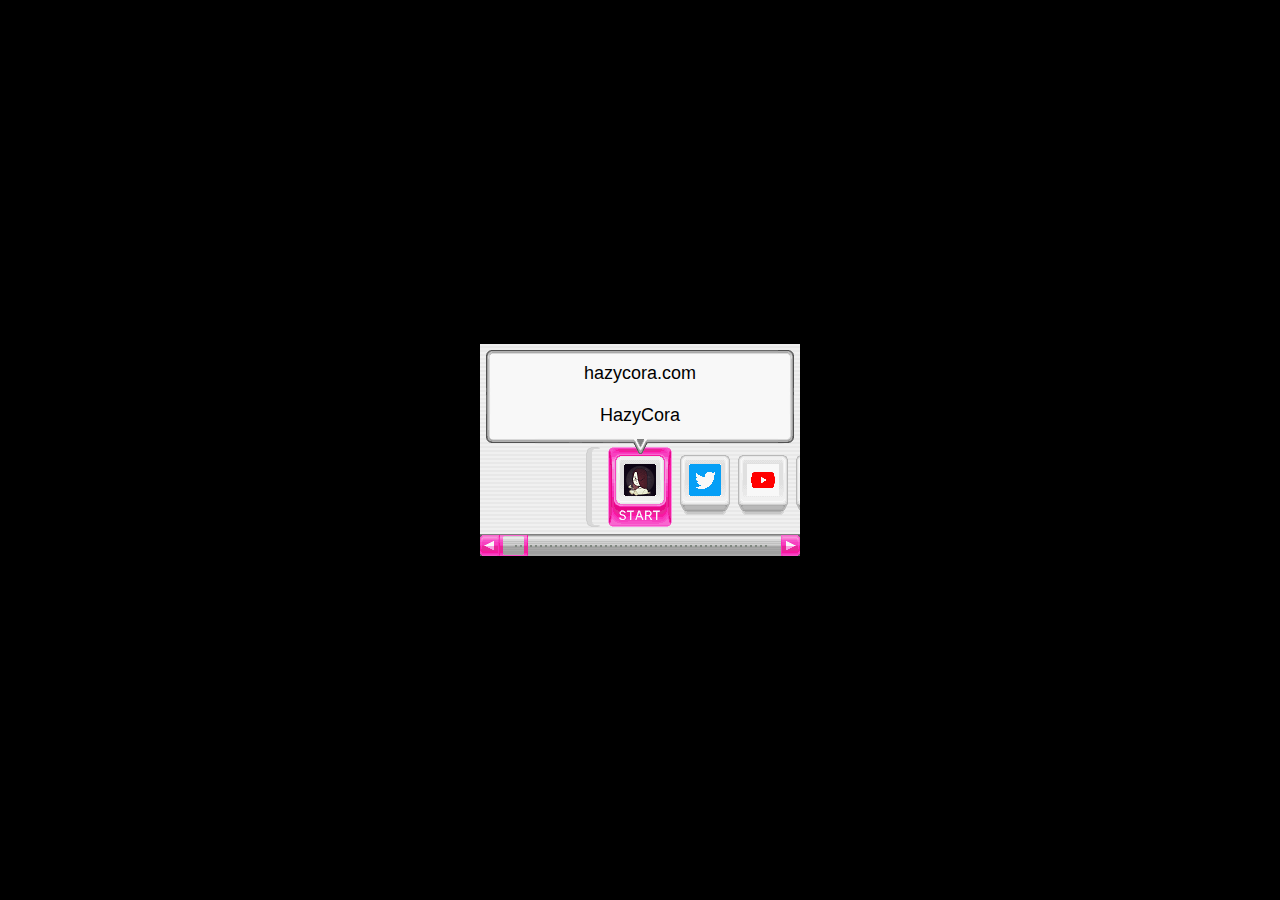
<file: pc/index.html>
<html>
   <head>
      <title>DSi Menu</title>
      <meta name="viewport" content="width=320"/>
      <link rel="stylesheet" href="style.css"/>
      <script src="apps.js"></script>
   </head>
   <body>
      <script src="script.js"></script>
      <div id="screen">
         <div id="gameDetails"></div>
         <div id="content">
            <div id="gameRow"></div>
         </div>
         <div id="scroll">
            <button class="scrollThing" id="leftButton" onclick="scrollTo(NaN)"></button>
            <div id="bar">
               <div id="dotContainer"><img class="dotMark" src="assets/dotMark.png"/><img class="dotMark" src="assets/dotMark.png"/><img class="dotMark" src="assets/dotMark.png"/><img class="dotMark" src="assets/dotMark.png"/><img class="dotMark" src="assets/dotMark.png"/><img class="dotMark" src="assets/dotMark.png"/><img class="dotMark" src="assets/dotMark.png"/><img class="dotMark" src="assets/dotMark.png"/><img class="dotMark" src="assets/dotMark.png"/><img class="dotMark" src="assets/dotMark.png"/><img class="dotMark" src="assets/dotMark.png"/><img class="dotMark" src="assets/dotMark.png"/><img class="dotMark" src="assets/dotMark.png"/><img class="dotMark" src="assets/dotMark.png"/><img class="dotMark" src="assets/dotMark.png"/><img class="dotMark" src="assets/dotMark.png"/><img class="dotMark" src="assets/dotMark.png"/><img class="dotMark" src="assets/dotMark.png"/><img class="dotMark" src="assets/dotMark.png"/><img class="dotMark" src="assets/dotMark.png"/><img class="dotMark" src="assets/dotMark.png"/><img class="dotMark" src="assets/dotMark.png"/><img class="dotMark" src="assets/dotMark.png"/><img class="dotMark" src="assets/dotMark.png"/><img class="dotMark" src="assets/dotMark.png"/><img class="dotMark" src="assets/dotMark.png"/><img class="dotMark" src="assets/dotMark.png"/><img class="dotMark" src="assets/dotMark.png"/><img class="dotMark" src="assets/dotMark.png"/><img class="dotMark" src="assets/dotMark.png"/><img class="dotMark" src="assets/dotMark.png"/><img class="dotMark" src="assets/dotMark.png"/><img class="dotMark" src="assets/dotMark.png"/><img class="dotMark" src="assets/dotMark.png"/><img class="dotMark" src="assets/dotMark.png"/><img class="dotMark" src="assets/dotMark.png"/><img class="dotMark" src="assets/dotMark.png"/><img class="dotMark" src="assets/dotMark.png"/><img class="dotMark" src="assets/dotMark.png"/><img class="dotMark" src="assets/dotMark.png"/><img class="dotMark" src="assets/dotMark.png"/><img class="dotMark" src="assets/dotMark.png"/><img class="dotMark" src="assets/dotMark.png"/><img class="dotMark" src="assets/dotMark.png"/><img class="dotMark" src="assets/dotMark.png"/><img class="dotMark" src="assets/dotMark.png"/><img class="dotMark" src="assets/dotMark.png"/><img class="dotMark" src="assets/dotMark.png"/><img class="dotMark" src="assets/dotMark.png"/><img class="dotMark" src="assets/dotMark.png"/><img class="dotMark" src="assets/dotMark.png"/></div>
               <img id="handle" src="assets/scrollhandle.png" style="left: NaNpx;"/>
            </div>
            <button class="scrollThing" id="rightButton" onclick="scrollTo(NaN)"></button><button onclick="scrollTap(event)" id="inputBar"></button>
         </div>
      </div>
      <script>
		start(0)
		scrollTo(0)
		update(0)
      </script>
   </body>
</html>
</file>
<file: pc/style.css>
/* @font-face {
  font-family: Rodin;
  src: url('assets/rodin.otf');
  font-weight: normal;
  font-style: normal;
  font-display: swap;
}
@font-face {
  font-family: Rodin;
  src: url('assets/rodinBold.otf');
  font-weight: bold;
  font-style: bold;
  font-display: swap;
} */
body {
  font-family: sans-serif;
  background-color: black;
  margin: 0px;
  width: 100%;
  height: 100%;
}
#screen {
  position: fixed;
  display: block;
  margin: 0 auto;
  margin-left: calc(50vw - 160px);
  margin-top: calc(50vh - 106px);
  width: 320px;
  height: 212px;
}
#gameRow {
  white-space: nowrap;
  position: absolute;
  overflow-x: hidden;
  top: 103px;
  width: 304px;
  padding-left: 8px;
  padding-right: 8px;
  scroll-behavior: smooth;
}
button {
  outline: none;
  border: none;
}
::-webkit-scrollbar {
    display: none;
}
.object {
  display: inline-block;
}
.game {
  background-image: url("assets/game.png");
  background-size: 50px 60px;
  width: 50px;
  height: 60px;
  margin: 4px;
  margin-top: 8px;
  margin-bottom: 12px;
}
.empty {
  background-image: url("assets/empty.png");
  background-size: 50px 60px;
  width: 50px;
  height: 60px;
  margin: 4px;
  margin-top: 8px;
  margin-bottom: 12px;
}
.air {
  width: 50px;
  height: 60px;
  margin: 4px;
  margin-top: 8px;
  margin-bottom: 12px;
}
.bracket {
  background-image: url("assets/bracketOpen.png");
  background-size: 14px 80px;
  width: 14px;
  height: 80px;
  margin: 4px;
  margin-left: 40px;
  margin-top: 0px;
  margin-bottom: 0px;
}
.bracket[closed] {
  background-image: url("assets/bracketClose.png");
  background-size: 14px 80px;
  width: 14px;
  height: 80px;
  margin: 4px;
  margin-right: 40px;
  margin-top: 0px;
  margin-bottom: 0px;
}
.game[selected] {
  background-image: url("assets/gameSelected.png");
  background-size: 64px 80px;
  margin: 4px;
  width: 64px;
  height: 80px;
  margin-top: 0px;
  margin-bottom: 0px;
}
.empty[selected] {
  background-image: url("assets/empty.png");
  background-size: 50px 60px;
  margin: 11px;
  width: 50px;
  height: 60px;
  margin-top: 8px;
  margin-bottom: 12px;
}
.icon {
  display: block;
  margin-left: 9px;
  margin-top: 9px;
  width: 32px;
  height: 32px;
}
.game[selected] .icon {
  margin-left: 16px;
  margin-top: 17px;
}
#content {
  position: absolute;
  background-image: url("assets/background.png");
  background-size: 100px;
  background-repeat: repeat;
  outline: 1px solid black;
  width: 320px;
  height: 212px;
}
#gameDetails {
  position: absolute;
  background-image: url("assets/gameDetails.png");
  background-size: 308px;
  top: 6px;
  left: calc(calc(50% - 160px) + 6px );
  width: 308px;
  height: 66px;
  z-index: 20;
  text-align: center;
  padding-top: 13px;
  padding-bottom: 25px;
  font-size: 18px;
}
#scroll {
  position: absolute;
  top: 190px;
  height: 22px;
  background-color: rgb(128, 128, 128);
}
#bar {
  margin-top: 1px;
  display: block;
  float: left;
  width: 282px;
  height: 21px;
  background-size: 282px 21px;
  background-image: url("assets/scrollbar.png");
}
#inputBar {
  position: absolute;
  margin-left: 19px;
  margin-right: 19px;
  margin-top: 1px;
  display: block;
  float: left;
  width: 282px;
  height: 21px;
  z-index: 10;
  background: rgba(0, 0, 0, 0);
  border: 1px solid rgba(0, 0, 0, 0);
}
.scrollThing {
  margin-top: 1px;
  display: block;
  float: left;
  border: 0px solid rgba(0, 0, 0, 0);
}
#leftButton {
  background-image: url("assets/buttonLeft.png");
  background-size: 19px 21px;
  width: 19px;
  height: 21px;
}
#rightButton {
  background-image: url("assets/buttonRight.png");
  background-size: 19px 21px;
  width: 19px;
  height: 21px;
}
#handle {
  width: 29px;
  height: 21px;
  margin-top: 0px;
  position: absolute;
  top: 1px;
  z-index: 8;
  transition: left 0.4s;
}
.dot {
  display: block;
  float: left;
  padding-top: 9px;
  padding-bottom: 10px;
  padding-left: 1px;
}
.dotMark {
  width: 2px;
  height: 2px;
  display: block;
  float: left;
  padding-top: 10px;
  padding-bottom: 10px;
  padding-left: 3px;
}
#dotContainer {
  display: block;
  margin: 0 auto;
  height: 21px;
  width: 256px;
  margin-left: 13px;
  margin-right: 13px;
}
</file>
